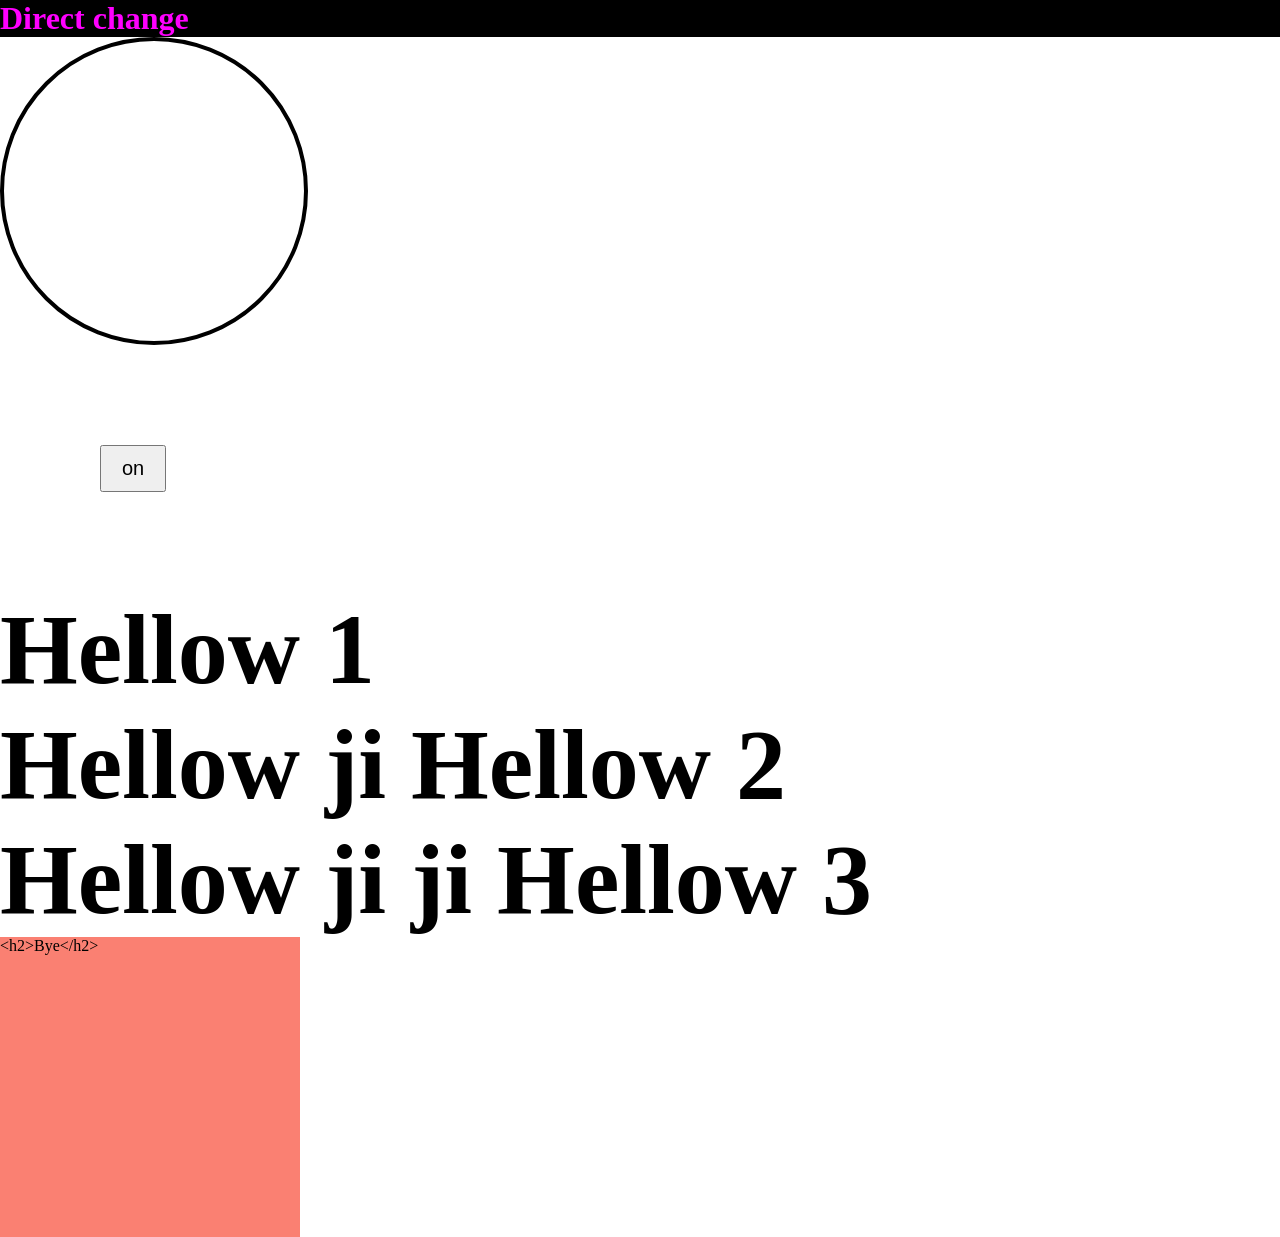
<file: sheryians-coding-school/kodr-kodex-offline-prerequisites/js-dom-manipulation-how-to-dominate-the-dom-with-javascript/index.html>
<!DOCTYPE html>
<html lang="en">
<head>
    <meta charset="UTF-8">
    <meta name="viewport" content="width=device-width, initial-scale=1.0">
    <title>Document</title>
    <link rel="stylesheet" href="style.css">
</head>
<body>
    <h1>What is DOM?</h1>
    <div id="bulb">

    </div>
    <button>on</button>
    <h2>Hellow 1</h2>
    <h2>Hellow ji Hellow 2</h2>
    <h2>Hellow ji ji Hellow 3</h2>
    <div id="box">
        
    </div>
    <div class="tr">

    </div>
    <script src="script.js"></script>
</body>
</html>
</file>
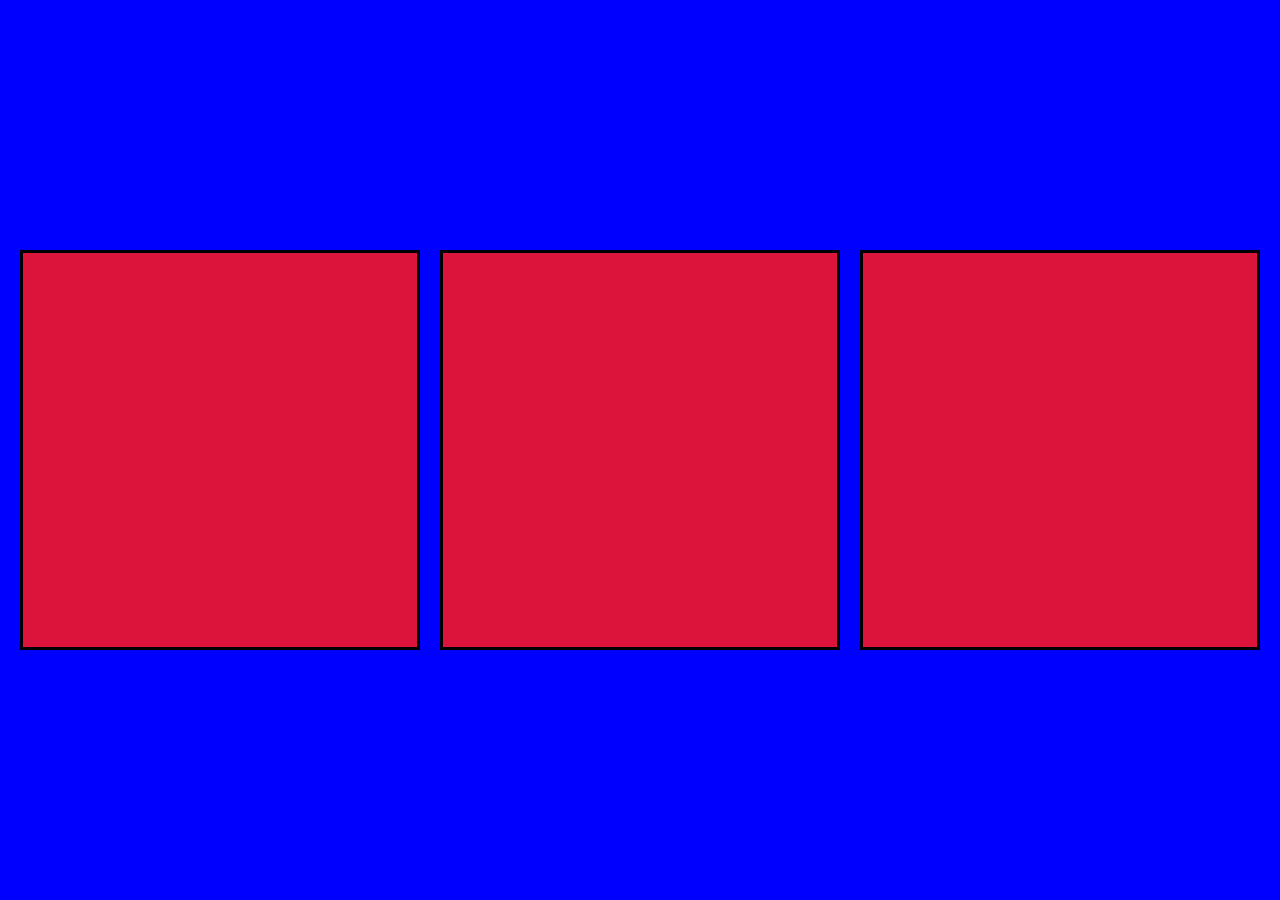
<file: sheryians-coding-school/kodr-kodex-offline-prerequisites/html-css-javascript-in-single-video/displayflex.html>
<!DOCTYPE html>
<html lang="en">
<head>
    <meta charset="UTF-8">
    <meta name="viewport" content="width=device-width, initial-scale=1.0">
    <title>Document</title>
    <link rel="stylesheet" href="displayflex.css".css">
</head>
<body>
    <div id="parent">
        <div id="child1" class="child"></div>
        <div id="child2" class="child"></div>
        <div id="child3" class="child"></div>
    </div>
</body>
</html>
</file>
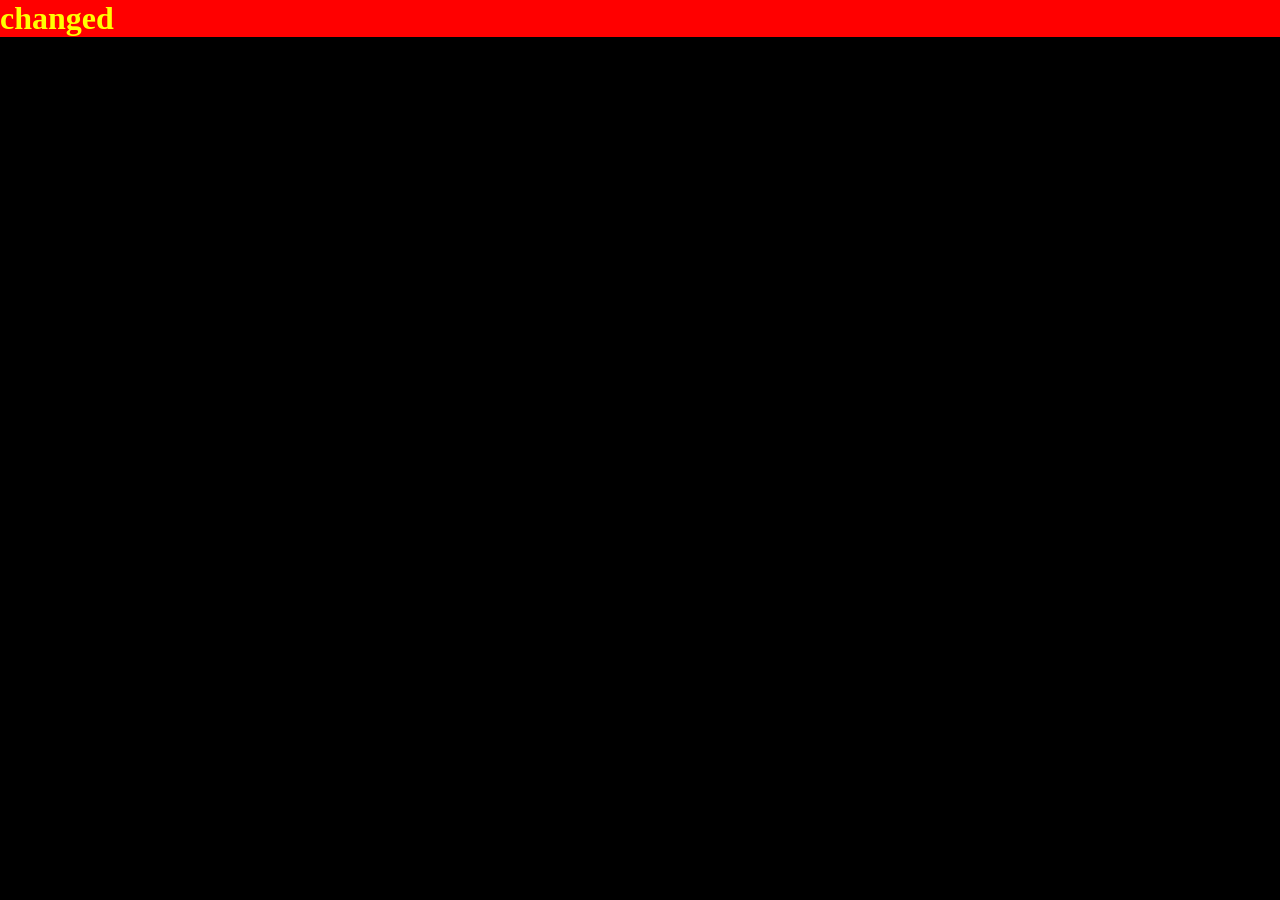
<file: sheryians-coding-school/kodr-kodex-offline-prerequisites/html-css-javascript-in-single-video/dom.html>
<!DOCTYPE html>
<html lang="en">
<head>
    <meta charset="UTF-8">
    <meta name="viewport" content="width=device-width, initial-scale=1.0">
    <title>Document</title>
    <link rel="stylesheet" href="dom.css">
</head>
<body>
    <h1>Hellow GUYS!!</h1>
    
    <script src="dom.js"></script>
</body>
</html>
</file>
<file: sheryians-coding-school/kodr-kodex-offline-prerequisites/js-dom-manipulation-how-to-dominate-the-dom-with-javascript/style.css>
*{
    padding: 0;
    margin: 0;
}

html, body{
    height: 100%;
    width: 100%;
}

#bulb{
    height: 300px;
    width: 300px;
    border-radius: 50%;
    border: 4px solid black;
    /* background-color: crimson; */
}

button{
    padding: 10px 20px;
    margin: 100px;
    font-size: 20px;
}

h2{
    font-size: 100px;
    font-weight: 800;
}

#box{
    height: 300px;
    width: 300px;
    background-color: salmon;
}
</file>
<file: sheryians-coding-school/kodr-kodex-offline-prerequisites/html-css-javascript-in-single-video/displayflex.css>
*{
    margin: 0;
    padding: 0;
    box-sizing: border-box;
}

html, body{
    height: 100%;
    width: 100%;
}

body{
    background-color: black;
}

#parent{
    height: 100%;
    width: 100%;
    background-color: blue;
    display: flex;
    align-items: center;
    justify-content: space-evenly;
}

.child{
    height: 400px;
    width: 400px;
    background-color: crimson;
    border: 3px solid black;
    background-image: url(https://imgs.search.brave.com/fqnaUEGNM3ihZtOfp0pbMNRdcc-T-F7oWGK0GnYd8To/rs:fit:500:0:1:0/g:ce/aHR0cHM6Ly93YWxs/cGFwZXJjYXZlLmNv/bS93cC93cDgzNjA2/MzEuanBn);
    background-size: cover;
    background-position: top;
}

#child2{
    background-image: url(https://imgs.search.brave.com/nTUp7TXPCzzNT4_UMdbG809tQVpcY18Gbf-G6C-4PA8/rs:fit:860:0:0:0/g:ce/aHR0cHM6Ly9tLm1l/ZGlhLWFtYXpvbi5j/b20vaW1hZ2VzL00v/TVY1QlpUSTRaR014/TjJVdE9EbGtZUzAw/TVRCakxXRTFZemN0/WXpjM05EVmlNR0kw/Wm1KbVhrRXlYa0Zx/Y0djQC5qcGc);
}

#child3{
    background-image: url(https://imgs.search.brave.com/vMMHz3-6agjlfoNu0sFz2liGK6PVyv6yYmp9DdwZYGY/rs:fit:860:0:0:0/g:ce/aHR0cHM6Ly9pLnBp/bmltZy5jb20vb3Jp/Z2luYWxzLzk3LzY4/L2E4Lzk3NjhhOGU1/ODZkNzE5YjBkN2I3/YzFhOWYwYzJmZDRm/LmpwZw);
}
</file>
<file: sheryians-coding-school/kodr-kodex-offline-prerequisites/html-css-javascript-in-single-video/dom.css>
* {
    margin: 0;
    padding: 0;
    box-sizing: border-box;
    color: crimson;
}

html, body{
    height: 100%;
    width: 100%;
}

body{
    background-color: black;
}

h1{
    background-color: gold;
}
</file>
